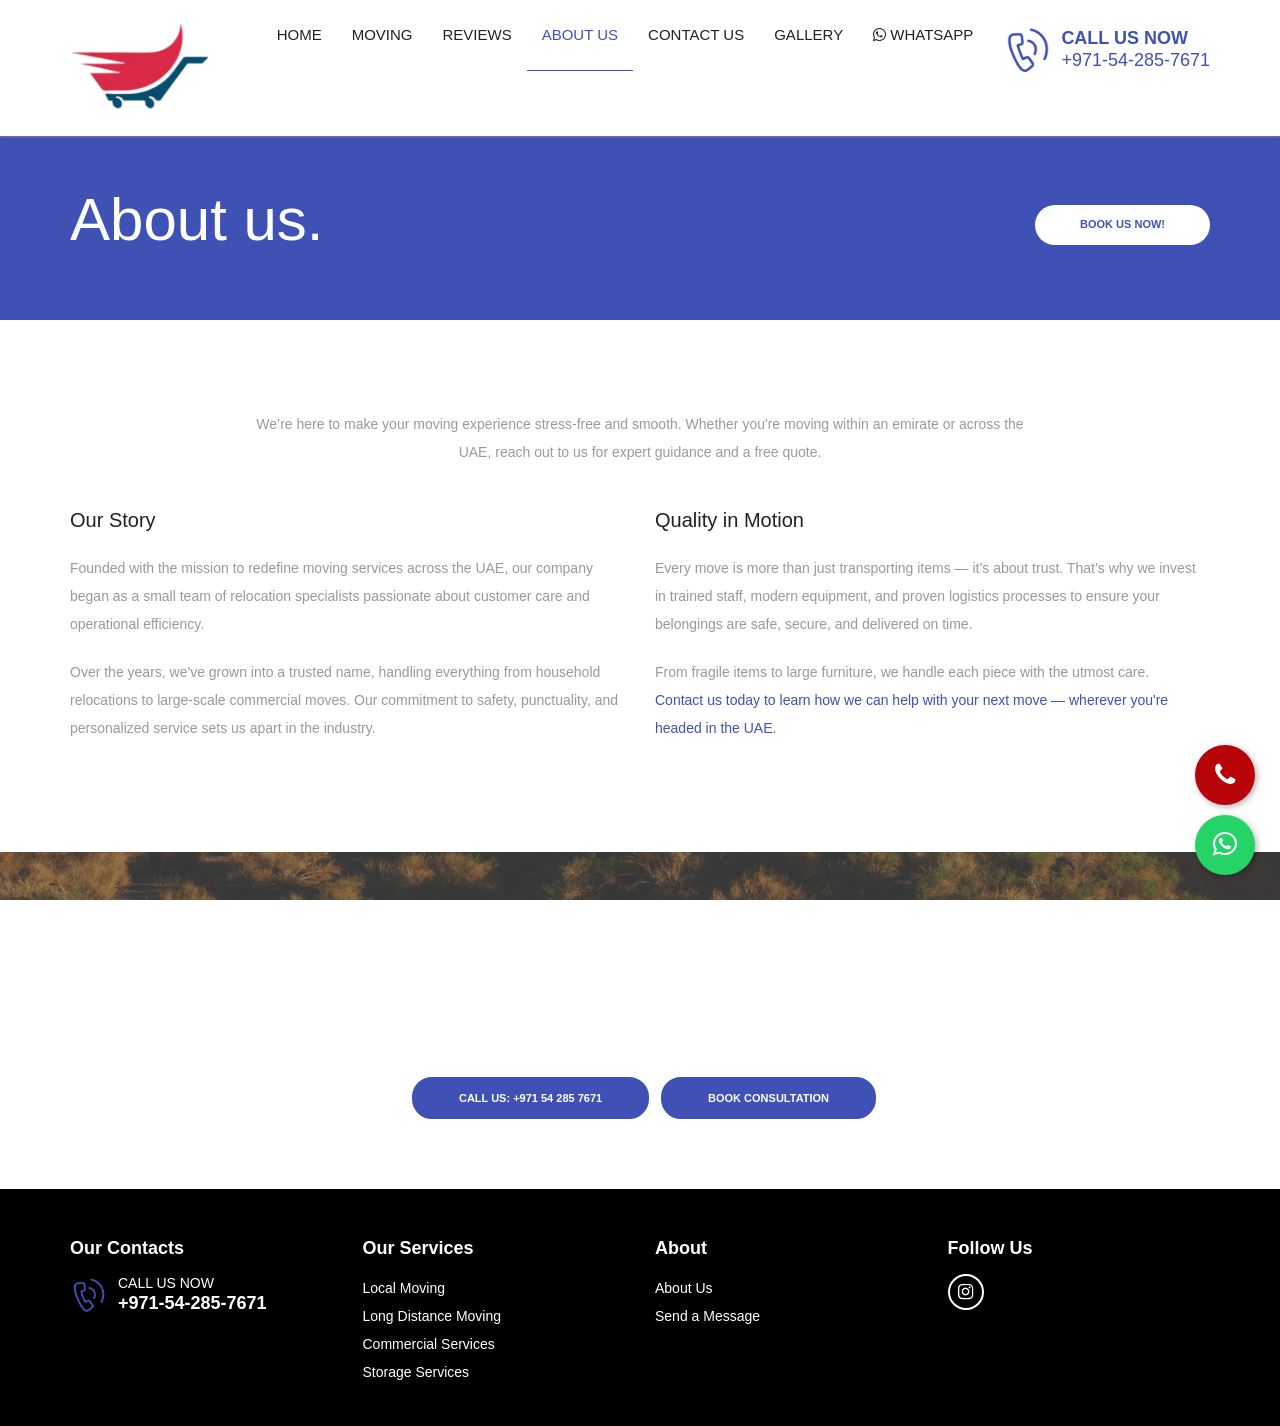
<file: about.html>
<!doctype html>


<html lang="en" class="no-js">

<head>
    <title>Top Movers and Packers in Abu Dhabi & Dubai | I.S Movers and Packers UAE</title>
    <meta charset="utf-8">
    <meta http-equiv="X-UA-Compatible" content="IE=edge">
    <meta name="viewport" content="width=device-width, initial-scale=1, maximum-scale=1">
    <meta name="description" content="Top movers and packers in Abu Dhabi & Dubai. I.S Movers offers fast, affordable, and stress-free moving services across the UAE. Get a free quote today!">
    <meta name="robots" content="index, follow">
    <link rel="canonical" href="https://ismoverspackers.com/" />

    <!-- Open Graph -->
    <meta property="og:locale" content="en_US" />
    <meta property="og:type" content="website" />
    <meta property="og:title" content="Top Movers and Packers in Abu Dhabi & Dubai | I.S Movers and Packers UAE" />
    <meta property="og:description" content="Fast, reliable, and stress-free moving services across the UAE. Get a free moving quote from I.S Movers now!" />
    <meta property="og:url" content="https://ismoverspackers.com/" />
    <meta property="og:site_name" content="I.S Movers Abu Dhabi, Dubai" />
    <meta property="article:publisher" content="https://www.facebook.com/profile.php?id=100092559152938" />
    <meta property="article:modified_time" content="2025-05-15T05:15:56+00:00" />
    <meta property="og:image" content="https://ismoverspackers.com/images/logo.png" />
    <meta property="og:image:width" content="1400" />
    <meta property="og:image:height" content="933" />
    <meta property="og:image:type" content="image/png" />
    <meta property="og:image:alt" content="I.S Movers and Packers truck in Abu Dhabi - Fast Moving Services" />

    <!-- Twitter Card -->
    <meta name="twitter:card" content="summary_large_image">
    <meta name="twitter:title" content="Top Movers and Packers in Abu Dhabi & Dubai | I.S Movers UAE">
    <meta name="twitter:description" content="Fast, affordable moving services in Abu Dhabi and Dubai. Get your free moving quote today!">
    <meta name="twitter:image" content="https://ismoverspackers.com/images/logo.png">
    <meta name="twitter:site" content="@ismoverspackerscom">

<!-- Schema Markup (JSON-LD) -->
  <script type="application/ld+json">
  {
    "@context": "https://schema.org",
    "@type": "MovingCompany",
    "name": "IS Movers Packers",
    "image": "https://ismoverspackers.com/images/logo.png",
    "@id": "",
    "url": "https://ismoverspackers.com/",
    "telephone": "+971-54-285-7671",
    "address": {
      "@type": "PostalAddress",
      "streetAddress": "Abu Dhabi",
      "addressLocality": "Abu Dhabi",
      "addressCountry": "AE"
    },
    "areaServed": ["Abu Dhabi", "Dubai", "Sharjah", "Al Ain", "Ras Al-Khaimah"],
    "priceRange": "$$",
    "description": "Professional movers and packers in Abu Dhabi and Dubai. Fast, affordable, and stress-free relocation services across the UAE."
  }
  </script>
  
    <link rel="stylesheet" href="css/style.min.css">
     <!-- FontAwesome CSS -->
  <link rel="stylesheet" href="https://cdnjs.cloudflare.com/ajax/libs/font-awesome/4.7.0/css/font-awesome.min.css" />


    <script src="js/moving-plugins.min.js"></script>
    <script type="text/javascript" src="js/jquery.countTo.js"></script>
    <script type="text/javascript" src="js/script.js"></script>

</head>

<body>

    <!-- Container -->
    <div id="container">
        <!-- Header
		    ================================================== -->
        <header class="clearfix">
            <nav class="navbar navbar-default navbar-fixed-top" role="navigation">
                <div class="container">
                    <!-- <div class="top-line">
                        <div class="row">
                            <div class="col-sm-8">
                                <ul class="info-list">
                                    <li>
                                        <i class="fa fa-phone"></i> Moving ? Let's Talk :
                                        <span>+971 054-285-7671</span>
                                    </li>
                                    <li>
                                        <i class="fa fa-clock-o"></i> Mon - Fri :
                                        <span> 09:00 - 19:00</span>
                                    </li>
                                </ul>
                            </div>
                            <div class="col-sm-4">
                                <ul class="social-icons">
                                    <li><a class="facebook" href="#"><i class="fa fa-facebook"></i></a></li>
                                    <li><a class="twitter" href="#"><i class="fa fa-twitter"></i></a></li>
                                    <li><a class="google" href="#"><i class="fa fa-google-plus"></i></a></li>
                                    <li><a class="linkedin" href="#"><i class="fa fa-linkedin"></i></a></li>
                                    <li><a class="instagram" href="#"><i class="fa fa-instagram"></i></a></li>
                                </ul>
                            </div>
                        </div>
                    </div> -->
                    <!-- Brand and toggle get grouped for better mobile display -->
                    <div class="navbar-header">
                        <button type="button" class="navbar-toggle collapsed" data-toggle="collapse" data-target="#bs-example-navbar-collapse-1">
							<span class="sr-only">Toggle navigation</span>
							<span class="icon-bar"></span>
							<span class="icon-bar"></span>
							<span class="icon-bar"></span>
						</button>
                       <a class="navbar-brand" href="https://ismoverspackers.com/"><img src="images/logo.png" alt=""></a>
                    </div>

                    <!-- Collect the nav links, forms, and other content for toggling -->
                    <div class="collapse navbar-collapse" id="bs-example-navbar-collapse-1">
                        <ul class="nav navbar-nav navbar-right">
                            <li><a href="https://ismoverspackers.com/">Home</a></li>
                            <li><a href="services.html">Moving</a></li>
                            <li><a href="reviews.html">Reviews</a></li>
                            <li><a class="active" href="about.html">About Us</a></li>
                            <li><a href="contact.html">Contact us</a></li>
                            <li><a href="portfolio.html">Gallery</a></li>
                            <li>
                                <a
                                  href="https://wa.me/971542857671?text=Hello%20%F0%9F%91%8B%20Can%20I%20get%20more%20info%3F"
                                  target="_blank"
                                  class="whatsapp-link"
                                >
                                  <i class="fa fa-whatsapp"></i> WhatsApp
                                </a>
                            </li>
                            <li>
                                <a href="tel:+971-54-285-7671" class="call-now" style="color: #3f51b5; display: flex; align-items: center; gap: 8px; text-decoration: none;">
                                    <!-- Phone Image -->
                                    <img src="upload/others/phone.png" alt="Phone" style="width: 50px; height: 50px;">
                                
                                    <!-- Text Block -->
                                    <span style="display: flex; flex-direction: column; line-height: 1.2;">
                                        <span class="call-text" style="color: #3f51b5; font-size: 18px; font-weight: 600;">Call Us Now</span>
                                        <span class="call-number" style="color: #3f51b5; font-size: 18px;">+971-54-285-7671</span>
                                    </span>
                                </a>
                            </li>
                            <!-- <li class="search"><a href="#" class="open-search"><i class="fa fa-search"></i></a>
                                <form class="form-search">
                                    <input type="search" placeholder="Search:" />
                                    <button type="submit">
										<i class="fa fa-search"></i>
									</button>
                                </form>
                            </li> -->
                        </ul>
                    </div>
                    <!-- /.navbar-collapse -->
                </div>
                <!-- /.container-fluid -->
            </nav>
        </header>
        <!-- End Header -->

        <!-- page-banner-section 
			================================================== -->
        <section class="page-banner-section about">
            <div class="container">
                <div class="page-banner-box">
                    <h1>About us.</h1>
                    <a href="https://wa.me/971542857671" target="_blank">BOOK US NOW!</a>
                </div>
            </div>
        </section>
        <!-- End page-banner section -->

        <!-- about-section 
			================================================== -->
        <section class="about-section">

            <div class="container">

                <div class="title-section">
                    <!-- <h1 style="color: #3f51b5; font-weight: bold;">Its Us</h1> -->
                    <p>We’re here to make your moving experience stress-free and smooth. Whether you're moving within an emirate or across the UAE, reach out to us for expert guidance and a free quote.</p>
                </div>
            
                <div class="about-box">
                    <div class="row">
                        <div class="col-md-6">
                            <h2>Our Story</h2>
                            <p>Founded with the mission to redefine moving services across the UAE, our company began as a small team of relocation specialists passionate about customer care and operational efficiency.</p>
                            <p>Over the years, we've grown into a trusted name, handling everything from household relocations to large-scale commercial moves. Our commitment to safety, punctuality, and personalized service sets us apart in the industry.</p>
                        </div>
                        <div class="col-md-6">
                            <h2>Quality in Motion</h2>
                            <p>Every move is more than just transporting items — it’s about trust. That’s why we invest in trained staff, modern equipment, and proven logistics processes to ensure your belongings are safe, secure, and delivered on time.</p>
                            <p>From fragile items to large furniture, we handle each piece with the utmost care. <a href="contact.html">Contact us today to learn how we can help with your next move — wherever you're headed in the UAE.</a></p>
                        </div>
                    </div>
                </div>
            </div>
        </section>
        <!-- End about section -->

        <!-- statistic-section 
			================================================== -->
        <section class="statistic-section">

            <div class="container">

                <div class="statistic-box">
                    <div class="row ">
                        <div class="col-sm-6">
                            <div class="statistic-post">
                                <p class="timer-elem"><span class="timer" data-from="0" data-to="78"></span></p>
                                <h3>Reviews</h3>
                                 <p>Our trained moving specialists ensure your belongings are handled with care and respect.</p>
                            </div>
                        </div>
                        <div class="col-sm-6">
                            <div class="statistic-post">
                                <p class="timer-elem"><span class="timer" data-from="0" data-to="100"></span>+</p>
                                <h3>Happy Clients</h3>
                                <p>From families to businesses, we’ve helped hundreds make their moves seamless and successful.</p>
                            </div>
                        </div>
                    </div>
                    <p class="info-line"> <a class="abt-tele" href="tel:+971542857671">Call us: +971 54 285 7671</a> <a href="contact.html">Book Consultation</a></p>
                </div>

            </div>

        </section>
        <!-- End statistic section -->

        <!-- team-section 
			================================================== -->
        <!-- <section class="team-section">

            <div class="container">
                <div class="title-section">
                    <h1>Our professionals</h1>
                    <p>Lorem ipsum dolor sit amet, consectetuer adipiscing elit, sed diam nonummy nibh euismod tincidunt ut laoreet dolore magna aliquam erat volutpat.</p>
                </div>

                <div class="team-box owl-wrapper">
                    <div class="owl-carousel" data-num="3">

                        <div class="item">
                            <div class="team-post">
                                <img src="upload/others/team1.jpg" alt="">
                                <h2>Gerry Hind</h2>
                                <p>CEO and Chairman</p>
                            </div>
                        </div>

                        <div class="item">
                            <div class="team-post">
                                <img src="upload/others/team2.jpg" alt="">
                                <h2>Mark Johnson</h2>
                                <p>Vice President of Finance</p>
                            </div>
                        </div>

                        <div class="item">
                            <div class="team-post">
                                <img src="upload/others/team3.jpg" alt="">
                                <h2>Greg Moore</h2>
                                <p>Director of Agency Services</p>
                            </div>
                        </div>

                        <div class="item">
                            <div class="team-post">
                                <img src="upload/others/team1.jpg" alt="">
                                <h2>John Doe</h2>
                                <p>Supporter</p>
                            </div>
                        </div>

                    </div>
                </div>

            </div>

        </section> -->
        <!-- End team section -->

         <!-- footer 
			================================================== -->
        <footer style="background-color:black; color:#fff; padding: 40px 0;">
            <div class="container">
                <div class="row">
                
                    <!-- Our Contacts -->
                    <div class="col-md-3 col-sm-6 mb-4">
                        <h4 style="font-weight:600; margin-bottom:15px;">Our Contacts</h4>
                        <div style="display:flex; align-items:center; gap:10px; margin-bottom:10px;">
                            <img src="upload/others/phone.png" alt="Phone" style="width:38px; height:38px;">
                            <div style="display:flex; flex-direction:column; line-height:1.3;">
                                <span style="font-size:14px;">CALL US NOW</span>
                                <a href="tel:+971-54-285-7671" style="color:#fff; font-weight:700; font-size:18px; text-decoration:none;">+971-54-285-7671</a>
                            </div>
                        </div>
                    </div>
                
                    <!-- Our Services -->
                    <div class="col-md-3 col-sm-6 mb-4">
                        <h4 style="font-weight:600; margin-bottom:15px;">Our Services</h4>
                        <ul style="list-style:none; padding:0; margin:0; line-height:2;">
                            <li><a href="services.html" style="color:#fff; text-decoration:none;">Local Moving</a></li>
                            <li><a href="services.html" style="color:#fff; text-decoration:none;">Long Distance Moving</a></li>
                            <li><a href="services.html" style="color:#fff; text-decoration:none;">Commercial Services</a></li>
                            <li><a href="services.html" style="color:#fff; text-decoration:none;">Storage Services</a></li>
                        </ul>
                    </div>
                
                    <!-- About -->
                    <div class="col-md-3 col-sm-6 mb-4">
                        <h4 style="font-weight:600; margin-bottom:15px;">About</h4>
                        <ul style="list-style:none; padding:0; margin:0; line-height:2;">
                            <li><a href="about.html" style="color:#fff; text-decoration:none;">About Us</a></li>
                            <li><a href="contact.html" style="color:#fff; text-decoration:none;">Send a Message</a></li>
                        </ul>
                    </div>
                
                    <!-- Follow Us -->
                    <!-- Follow Us -->
                    <div class="col-md-3 col-sm-6 mb-4">
                        <h4 style="font-weight:600; margin-bottom:15px;">Follow Us</h4>
                        <a href="https://www.instagram.com/i.s.moverspackers?igsh=MW9rMDAwaXZpYTA5Yw==" target="_blank" style="display:inline-block; border:2px solid #fff; border-radius:50%; width:36px; height:36px; text-align:center; line-height:32px; color:#fff; font-size:18px;">
                            <i class="fa fa-instagram"></i>
                        </a>
                    </div>
                
                </div>
            </div>
        </footer>

        <!-- End footer -->


    </div>

   <!-- Telephone Floating Button -->
    <a href="tel:+971542857671" class="phone-float">
      <i class="fa fa-phone phone-icon"></i>
    </a>

    <!-- WhatsApp Floating Button -->
    <a href="https://wa.me/971542857671?text=Hello%20%F0%9F%91%8B%20Can%20I%20get%20more%20info%3F" class="whatsapp-float" target="_blank">
      <i class="fa fa-whatsapp whatsapp-icon"></i>
    </a>

    <!-- End Container -->

</body>

</html>
</file>
